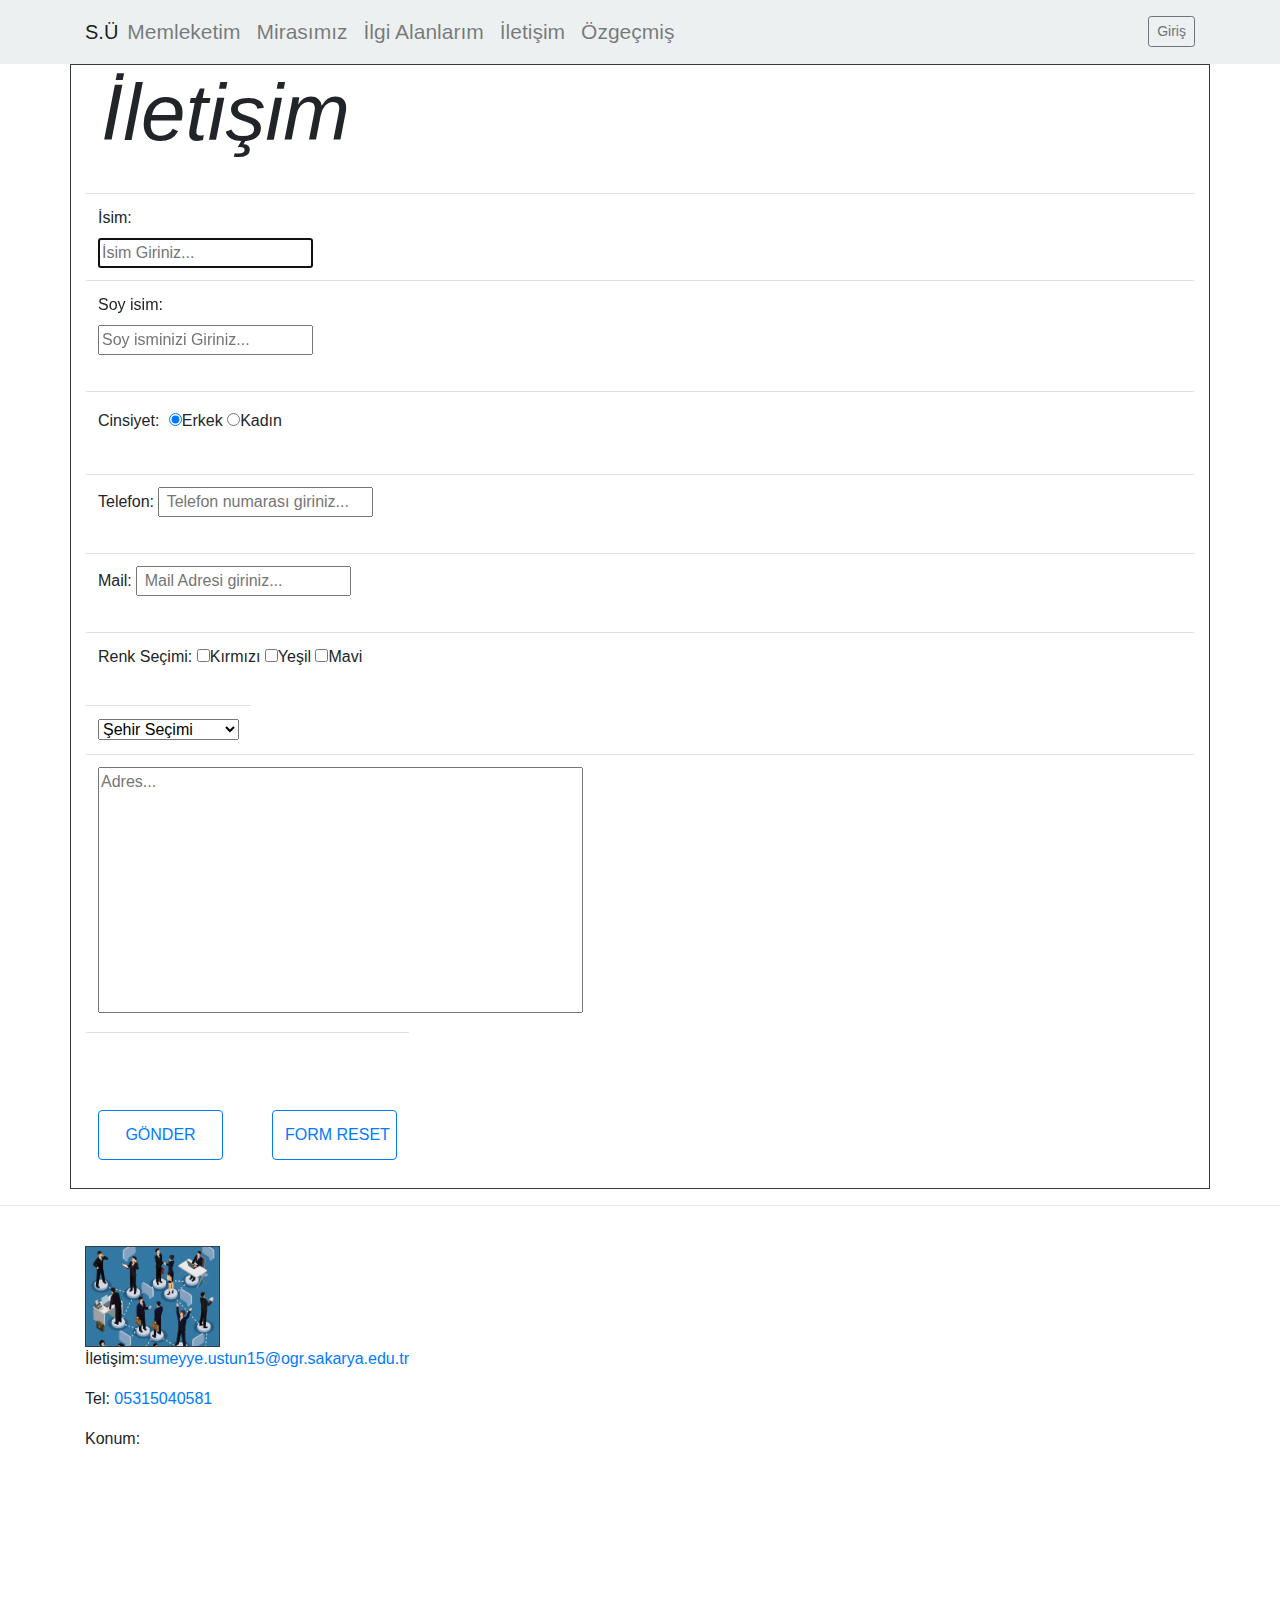
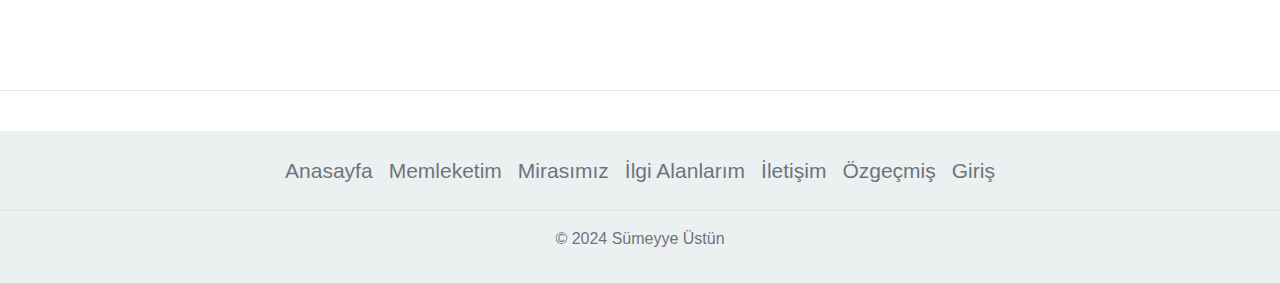
<file: WebTecOdev24/iletisim.html>
<!DOCTYPE html>
<html lang="en">

<head>
  <meta charset="UTF-8">
  <meta http-equiv="X-UA-Compatible" content="IE=edge">
  <meta name="viewport" content="width=device-width, initial-scale=1.0">
  <title>İletişim</title>
  <link rel="stylesheet" href="https://cdn.jsdelivr.net/npm/bootstrap@4.0.0/dist/css/bootstrap.min.css"
    integrity="sha384-Gn5384xqQ1aoWXA+058RXPxPg6fy4IWvTNh0E263XmFcJlSAwiGgFAW/dAiS6JXm" crossorigin="anonymous">
  <!--Yazı Font-->
  <link rel="preconnect" href="https://fonts.googleapis.com">
  <link rel="preconnect" href="https://fonts.gstatic.com" crossorigin>
  <link href="https://fonts.googleapis.com/css2?family=Square+Peg&display=swap" rel="stylesheet">
  <!--Yazı Font-->



  <style>
    @media (min-width: 767px) {
      .imgpng {
        width: 140px !important;


      }

      li a {
        font-size: 21px;
      }

    }

    @media (min-width: 767px) {


      .col-slide {
        width: 50%;

      }

    }
  </style>
</head>

<body>

    <nav class="navbar navbar-expand-lg navbar-light " style="background-color: #ecf0f1; ">
        <div class="container-fluid container" >
          <a class="navbar-brand" href="index.html">S.Ü</a>
          <button class="navbar-toggler" type="button" data-bs-toggle="collapse" data-bs-target="#navbarNavDropdown" aria-controls="navbarNavDropdown" aria-expanded="false" aria-label="Toggle navigation">
            <span class="navbar-toggler-icon"></span>
          </button>
          <div class="row collapse navbar-collapse " id="navbarNavDropdown">
            <ul class="navbar-nav col-11 ">
              
              <li class="nav-item">
                <a class="nav-link" href="memleketim.html">Memleketim</a>
              </li>
                 <li class="nav-item">
                <a class="nav-link" href="mirasimiz.html">Mirasımız</a>
              </li>
              <li class="nav-item">
                <a class="nav-link" href="ilgialanlarim.html">İlgi Alanlarım</a>
              </li>
              <li class="nav-item">
                <a class="nav-link" href="iletisim.html">İletişim</a>
              </li>
              <li class="nav-item">
                <a class="nav-link" href="ozgecmis.html">Özgeçmiş</a>
              </li>
            </ul>
             <div class="col-1 d-flex justify-content-end align-items-center">
              <a class="btn btn-sm btn-outline-secondary" href="login.php">Giriş</a>
            </div>
          </div>
        </div>
      </nav>
  <div class="container border border-dark" margin-top="%35">

    <!--satır 1-->
    <div class="row-1 ">

      <div class="col-12">
        <h1 style="font-family: 'Helvetica', cursive; font-size: 80px;"> <em>İletişim</em></h1>
      </div>

    </div>

    <!--satır 2-->
    <div class="row-2 ">

      <div class="form">

        <form action="gonder.php" method="post">

          <table class="table " style="padding: 15px;">

            <tr id="isim">

              <td>
                <label for="isim">İsim:</label> <br>
                <input type="text" name="adi" height="35px" placeholder="İsim Giriniz..." required autofocus>
              </td>


            </tr>

            <tr id="soyisim">
              <td>
                <label for="soyadi">Soy isim:</label> <br>
                <input type="text" name="soyadi" id="soyadi" placeholder="Soy isminizi Giriniz..." required>
                <br><br>
              </td>
            </tr>

            <tr>
              <td>

                Cinsiyet:
                <div class="radiobtn" style="padding: 5px; display: inline-block; border: none;">

                  <input type="radio" name="cinsiyet"  value="Bay" checked>Erkek
                  <input type="radio" name="cinsiyet"  value="Kadın">Kadın

                </div>
                <br><br>


              </td>
            </tr>

            <tr id="telefon">

              <td>
                Telefon:
                <input type="tel" name="telefon" required placeholder=" Telefon numarası giriniz... ">
                <br><br>
              </td>

            </tr>

            <tr id="mail">
              <td>
                Mail:
                <input type="email" name="email" placeholder=" Mail Adresi giriniz...">
                <br> <br>
              </td>
            </tr>

            <tr>
              <td>
                Renk Seçimi:
                <input type="checkbox" name="1" value="Kırmızı">Kırmızı
                <input type="checkbox" name="2" value="Yeşil">Yeşil
                <input type="checkbox" name="3" value="Mavi">Mavi
                <br><br>
              </td>
            </tr>
            <tr>
              <td style="display: inline-block; ">
                <select name="il">
                  <option value="">Şehir Seçimi</option>
                  <option value="Adana">Adana</option>
                  <option value="Adıyaman">Adıyaman</option>
                  <option value="Afyonkarahisar">Afyonkarahisar</option>
                  <option value="Ağrı">Ağrı</option>
                  <option value="Aksaray">Aksaray</option>
                  <option value="Amasya">Amasya</option>
                  <option value="Ankara">Ankara</option>
                  <option value="Antalya">Antalya</option>
                  <option value="Ardahan">Ardahan</option>
                  <option value="Artvin">Artvin</option>
                  <option value="Aydın">Aydın</option>
                  <option value="Balıkesir">Balıkesir</option>
                  <option value="Bartın">Bartın</option>
                  <option value="Batman">Batman</option>
                  <option value="Bayburt">Bayburt</option>
                  <option value="Bilecik">Bilecik</option>
                  <option value="Bingöl">Bingöl</option>
                  <option value="Bitlis">Bitlis</option>
                  <option value="Bolu">Bolu</option>
                  <option value="Burdur">Burdur</option>
                  <option value="Bursa">Bursa</option>
                  <option value="Çanakkale">Çanakkale</option>
                  <option value="Çankırı">Çankırı</option>
                  <option value="Çorum">Çorum</option>
                  <option value="Denizli">Denizli</option>
                  <option value="Diyarbakır">Diyarbakır</option>
                  <option value="Düzce">Düzce</option>
                  <option value="Edirne">Edirne</option>
                  <option value="Elazığ">Elazığ</option>
                  <option value="Erzincan">Erzincan</option>
                  <option value="Erzurum">Erzurum</option>
                  <option value="Eskişehir">Eskişehir</option>
                  <option value="Gaziantep">Gaziantep</option>
                  <option value="Giresun">Giresun</option>
                  <option value="Gümüşhane">Gümüşhane</option>
                  <option value="Hakkâri">Hakkâri</option>
                  <option value="Hatay">Hatay</option>
                  <option value="Iğdır">Iğdır</option>
                  <option value="Isparta">Isparta</option>
                  <option value="İzmir">İzmir</option>
                  <option value="İstanbul">İstanbul</option>
                  <option value="Kahramanmaraş">Kahramanmaraş</option>
                  <option value="Karabük">Karabük</option>
                  <option value="Karaman">Karaman</option>
                  <option value="Kars">Kars</option>
                  <option value="Kastamonu">Kastamonu</option>
                  <option value="Kayseri">Kayseri</option>
                  <option value="Kırıkkale">Kırıkkale</option>
                  <option value="Kırklareli">Kırklareli</option>
                  <option value="Kırşehir">Kırşehir</option>
                  <option value="Kilis">Kilis</option>
                  <option value="Kocaeli">Kocaeli</option>
                  <option value="Konya">Konya</option>
                  <option value="Kütahya">Kütahya</option>
                  <option value="Malatya">Malatya</option>
                  <option value="Manisa">Manisa</option>
                  <option value="Mardin">Mardin</option>
                  <option value="Mersin">Mersin</option>
                  <option value="Muğla">Muğla</option>
                  <option value="Muş">Muş</option>
                  <option value="Nevşehir">Nevşehir</option>
                  <option value="Niğde">Niğde</option>
                  <option value="Ordu">Ordu</option>
                  <option value="Osmaniye">Osmaniye</option>
                  <option value="Rize">Rize</option>
                  <option value="Sakarya">Sakarya</option>
                  <option value="Samsun">Samsun</option>
                  <option value="Siirt">Siirt</option>
                  <option value="Sinop">Sinop</option>
                  <option value="Sivas">Sivas</option>
                  <option value="Şırnak">Şırnak</option>
                  <option value="Tekirdağ">Tekirdağ</option>
                  <option value="Tokat">Tokat</option>
                  <option value="Trabzon">Trabzon</option>
                  <option value="Tunceli">Tunceli</option>
                  <option value="Şanlıurfa">Şanlıurfa</option>
                  <option value="Uşak">Uşak</option>
                  <option value="Van">Van</option>
                  <option value="Yalova">Yalova</option>
                  <option value="Yozgat">Yozgat</option>
                  <option value="Zonguldak">Zonguldak</option>
              </td>
            </tr>

            <br>
            <tr>

              <td>
                <textarea name="adres" id="" cols="50" rows="10" placeholder="Adres..." style="resize: none;"></textarea>

              </td>


            </tr>




            <tr class="buton">
              <!--Button Bloğu-->
              <td style="display: inline-block;">

                <input class="btn btn-outline-primary "  type="submit" name="gonder" value="GÖNDER"
                  style=" width:125px; height: 50px; margin-top: 65px;">
              </td>

              <td style="display: inline-block;">
                <input class="btn btn-outline-primary text-center" type="reset" value="FORM RESET "
                  style=" width:125px; height: 50px ; margin-top: 65px; margin-left: 25px; ">



            </tr>





          </table>






        </form>

      </div>

    </div>

    <!--satır 3-->
    <div class="row-3 " style="clear: both;">

    </div>

  </div>

  <!--satır footer 6-->
  <div class="row ">
    <div class="col-12">
      <hr>
      <br>

      <div class="container">
        <div class="row">




          <div class="col-6">
            <img class="w-25 border border-dark  " src="img/iletisim1.jpg" alt="">

          </div>
          

          <div class="col-12">
            <p class="">
              İletişim:<a target="_blank" href="https:gmail.com">sumeyye.ustun15@ogr.sakarya.edu.tr</a>
            </p>

            <p>
              Tel: <a href="">05315040581</a>
            </p>

            <p>
              Konum:
            </p>
            <iframe
              src="https://www.google.com/maps/embed?pb=!1m18!1m12!1m3!1d96741.59188380043!2d30.26841443847566!3d40.7361802315099!2m3!1f0!2f0!3f0!3m2!1i1024!2i768!4f13.1!3m3!1m2!1s0x14ccadf402d86aa9%3A0xaab3e808699006c0!2sSabahattin%20Zaim%20Erkek%20%C3%96%C4%9Frenci%20Yurdu%20KYK!5e0!3m2!1str!2str!4v1651422566800!5m2!1str!2str"
              width="200" height="200" style="border:0;" allowfullscreen="" loading="lazy"
              referrerpolicy="no-referrer-when-downgrade"></iframe>



          </div>


          

        </div>
      </div>








      <hr>

    </div>
  </div>



  <footer class="py-3 mt-4" style="background-color:#ecf0f1;">
    <ul class="nav justify-content-center border-bottom pb-3 mb-3">
      <li class="nav-item"><a href="index.html" class="nav-link px-2 text-muted">Anasayfa</a></li>
      <li class="nav-item"><a href="memleketim.html" class="nav-link px-2 text-muted">Memleketim</a></li>
       <li class="nav-item"><a href="mirasimiz.html" class="nav-link px-2 text-muted">Mirasımız</a></li>
       <li class="nav-item"><a href="ilgialanlarim.html" class="nav-link px-2 text-muted">İlgi Alanlarım</a></li>
      <li class="nav-item"><a href="iletisim.html" class="nav-link px-2 text-muted">İletişim</a></li>
      <li class="nav-item"><a href="ozgecmis.html" class="nav-link px-2 text-muted">Özgeçmiş</a></li>
      <li class="nav-item"><a href="login.html" class="nav-link px-2 text-muted">Giriş</a></li>
    </ul>
    <p class="text-center text-muted">© 2024 <a class=" text-muted" style="text-decoration:none;" href="özgecmis.html">Sümeyye Üstün</a> </p>
  </footer>
</div>

  <script src="https://code.jquery.com/jquery-3.2.1.slim.min.js"
    integrity="sha384-KJ3o2DKtIkvYIK3UENzmM7KCkRr/rE9/Qpg6aAZGJwFDMVNA/GpGFF93hXpG5KkN" crossorigin="anonymous">
  </script>
  <script src="https://cdn.jsdelivr.net/npm/popper.js@1.12.9/dist/umd/popper.min.js"
    integrity="sha384-ApNbgh9B+Y1QKtv3Rn7W3mgPxhU9K/ScQsAP7hUibX39j7fakFPskvXusvfa0b4Q" crossorigin="anonymous">
  </script>
  <script src="https://cdn.jsdelivr.net/npm/bootstrap@4.0.0/dist/js/bootstrap.min.js"
    integrity="sha384-JZR6Spejh4U02d8jOt6vLEHfe/JQGiRRSQQxSfFWpi1MquVdAyjUar5+76PVCmYl" crossorigin="anonymous">
  </script>

  <!--  <script src="bootstrap.bundle.js"></script>
  <script src="jquery.min.js"></script>-->
</body>

</html>
</file>
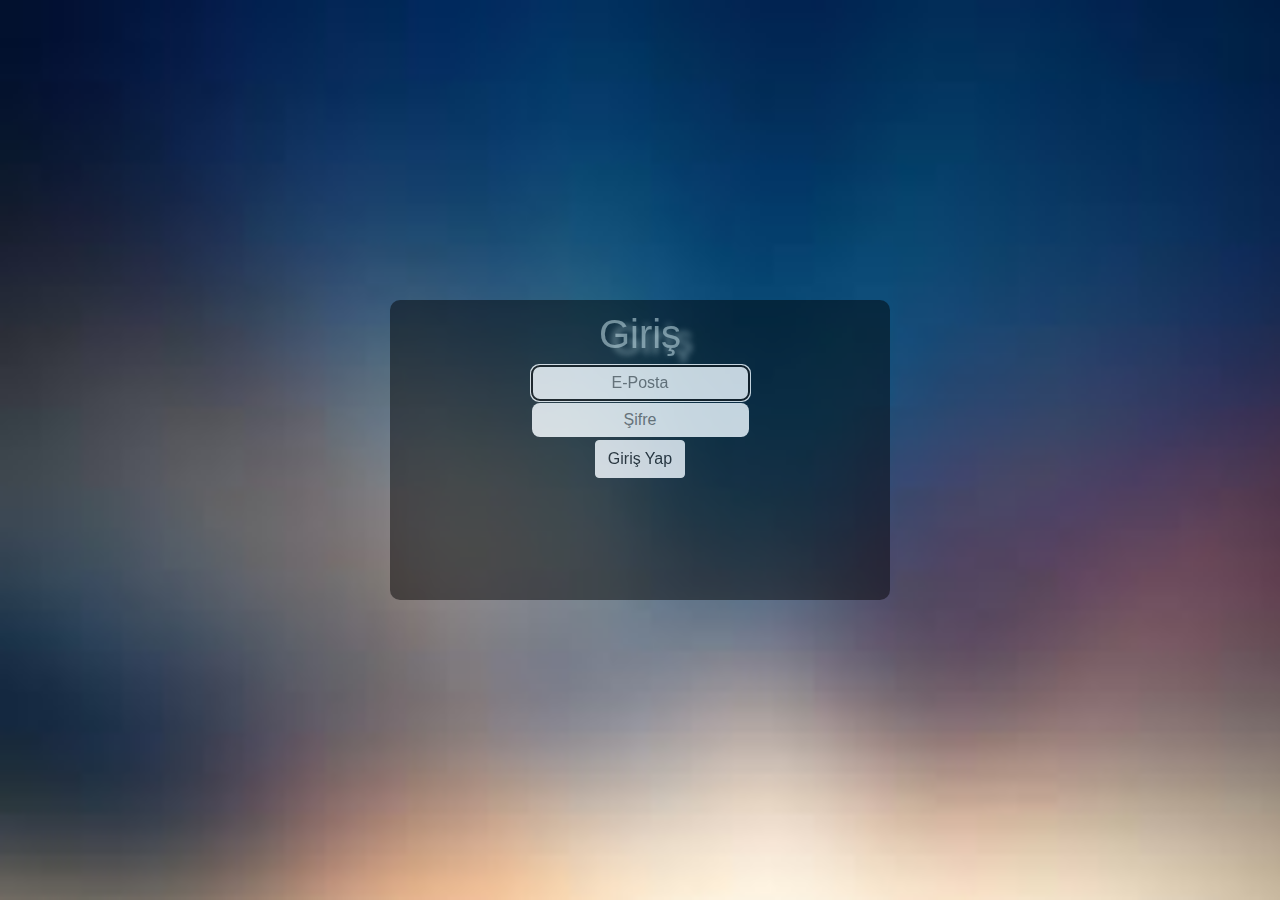
<file: WebTecOdev24/login.html>
<!DOCTYPE html>
<html lang="en">

<head>
    <meta charset="UTF-8">
    <meta http-equiv="X-UA-Compatible" content="IE=edge">
    <meta name="viewport" content="width=device-width, initial-scale=1.0">
    <title>Giriş Sayfası</title>

    <link rel="stylesheet" href="https://cdn.jsdelivr.net/npm/bootstrap@4.0.0/dist/css/bootstrap.min.css"
        integrity="sha384-Gn5384xqQ1aoWXA+058RXPxPg6fy4IWvTNh0E263XmFcJlSAwiGgFAW/dAiS6JXm" crossorigin="anonymous">

    <link rel="stylesheet" href="style/login.css">

    
</head>

<body>


    <form action="action.php"  method="post">
        <h2>Giriş</h2>
        <input type="text" name="e-posta" autofocus required placeholder="E-Posta">
        <input type="password" name="sifre" required placeholder="Şifre">
        <input class="btn btn-light" name="buton" type="submit" value="Giriş Yap" >
        
    </form>



    <script src="https://code.jquery.com/jquery-3.2.1.slim.min.js"
        integrity="sha384-KJ3o2DKtIkvYIK3UENzmM7KCkRr/rE9/Qpg6aAZGJwFDMVNA/GpGFF93hXpG5KkN" crossorigin="anonymous">
    </script>
    <script src="https://cdn.jsdelivr.net/npm/popper.js@1.12.9/dist/umd/popper.min.js"
        integrity="sha384-ApNbgh9B+Y1QKtv3Rn7W3mgPxhU9K/ScQsAP7hUibX39j7fakFPskvXusvfa0b4Q" crossorigin="anonymous">
    </script>
    <script src="https://cdn.jsdelivr.net/npm/bootstrap@4.0.0/dist/js/bootstrap.min.js"
        integrity="sha384-JZR6Spejh4U02d8jOt6vLEHfe/JQGiRRSQQxSfFWpi1MquVdAyjUar5+76PVCmYl" crossorigin="anonymous">
    </script>
</body>

</html>
</file>
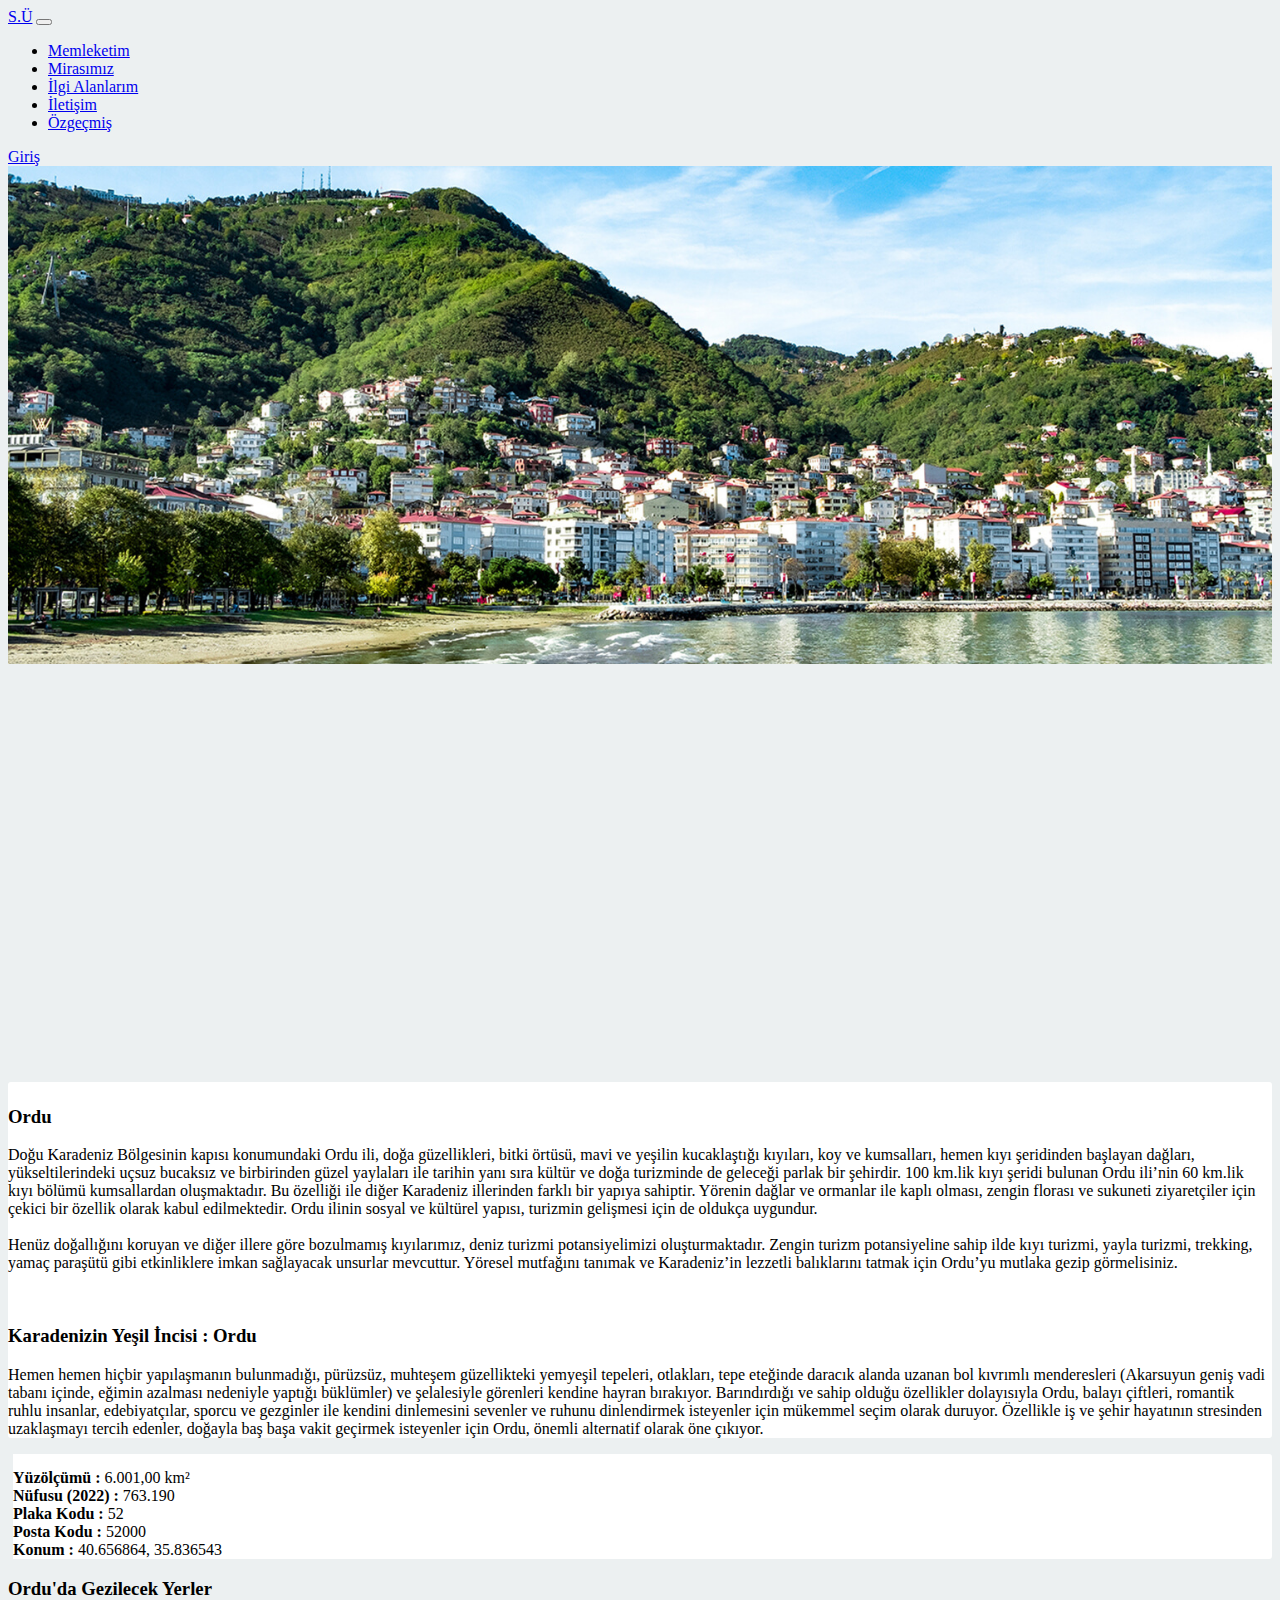
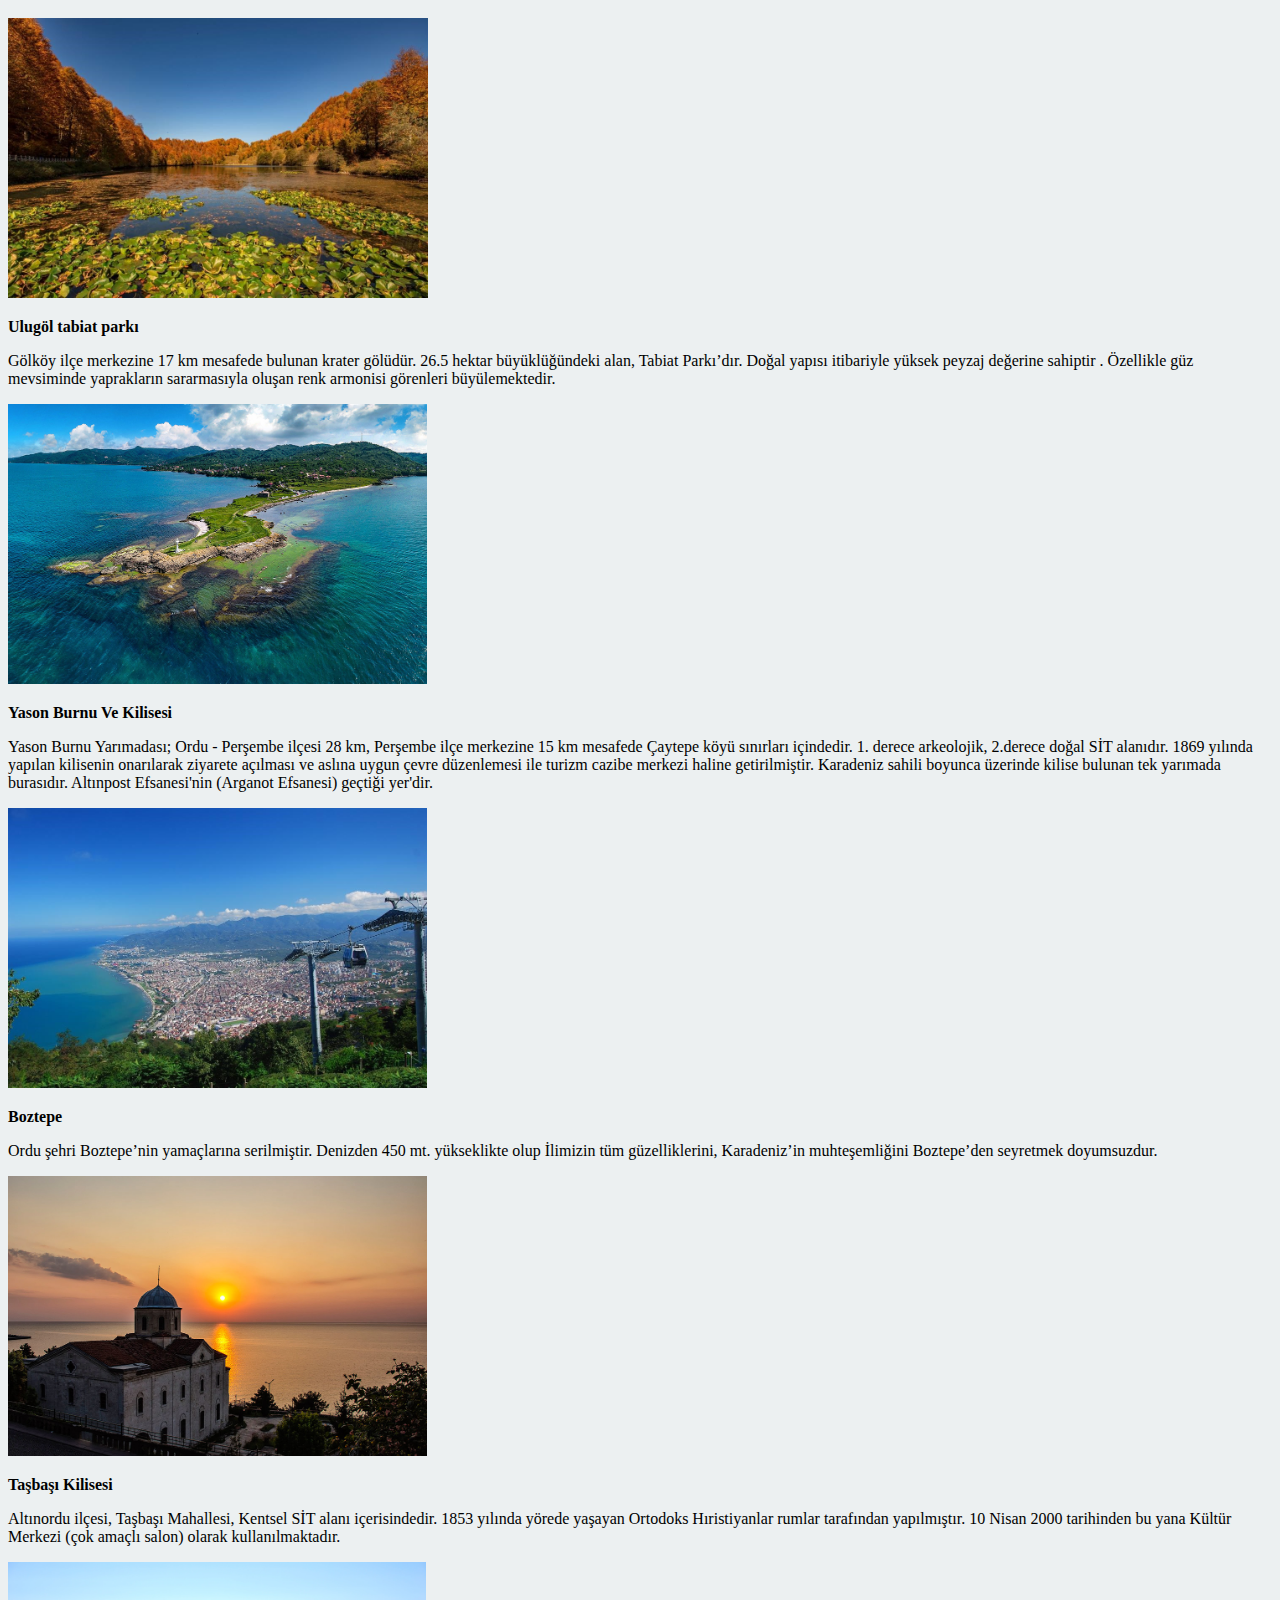
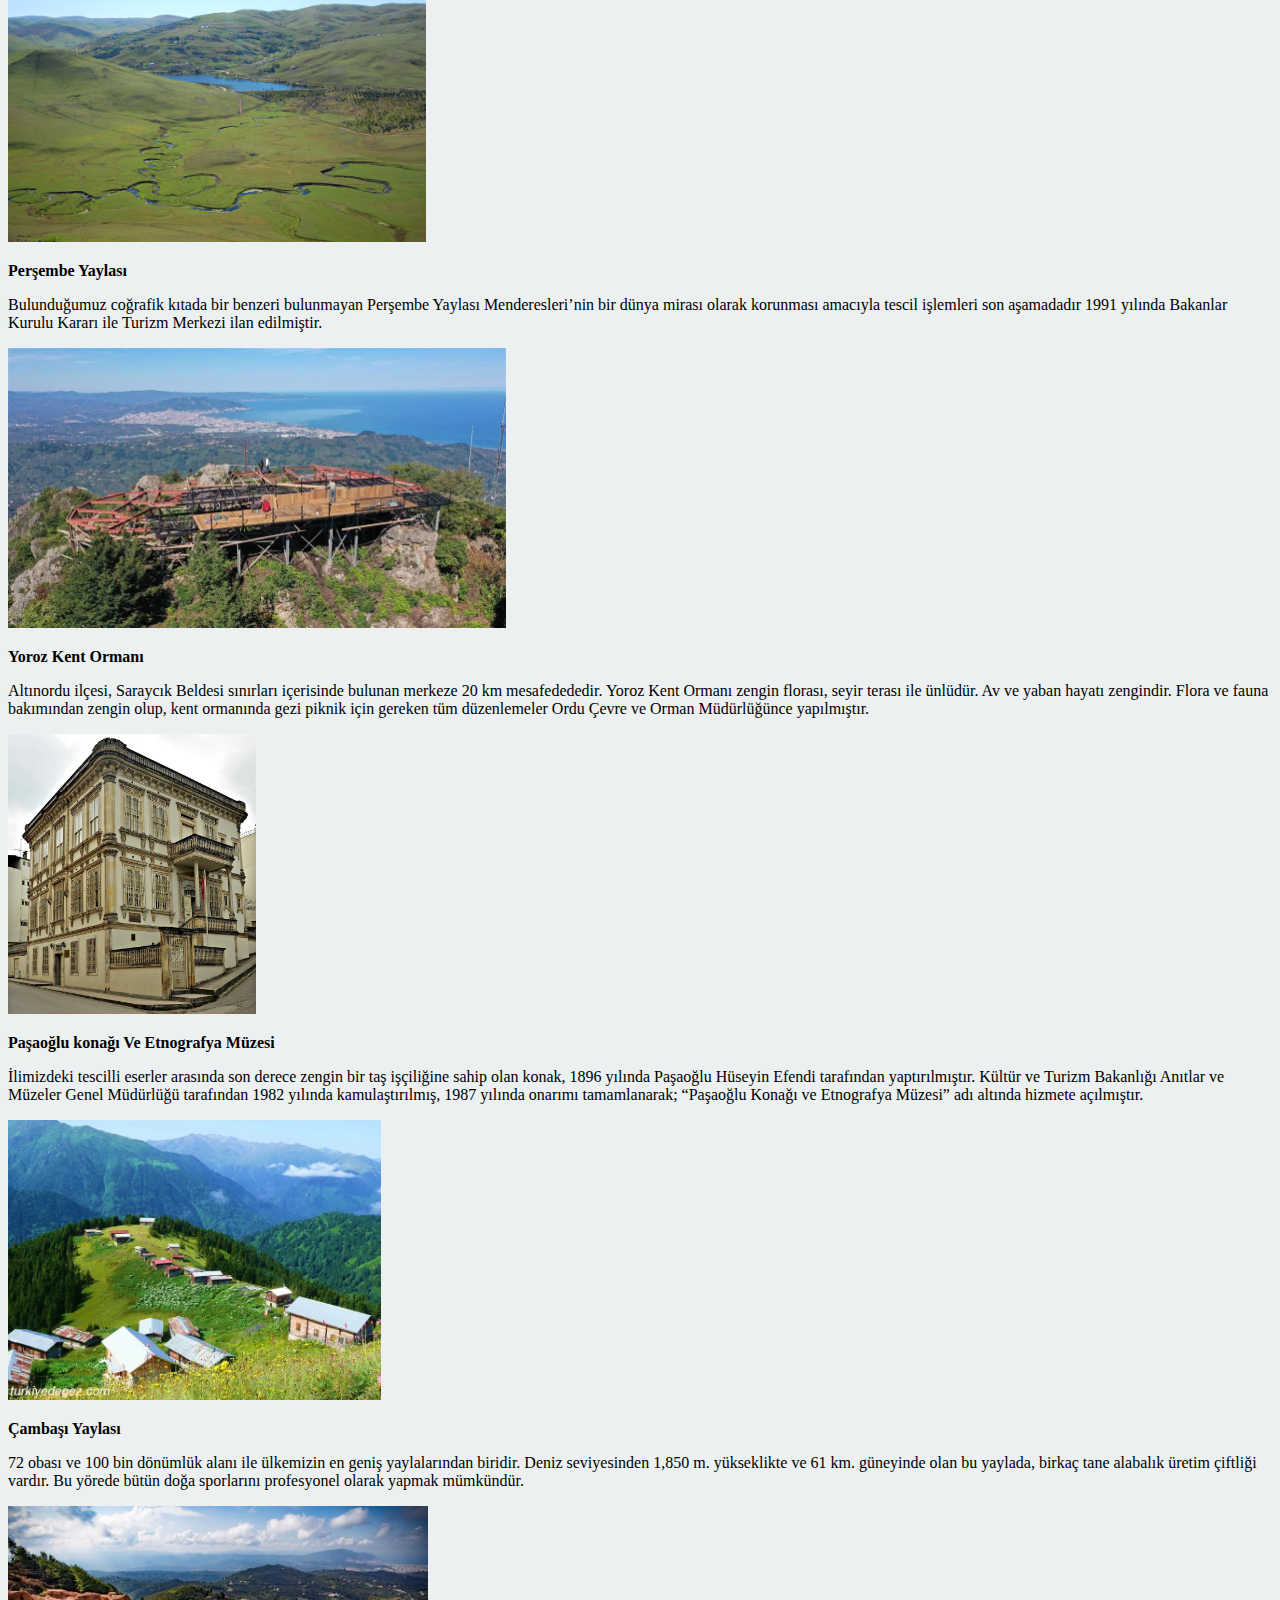
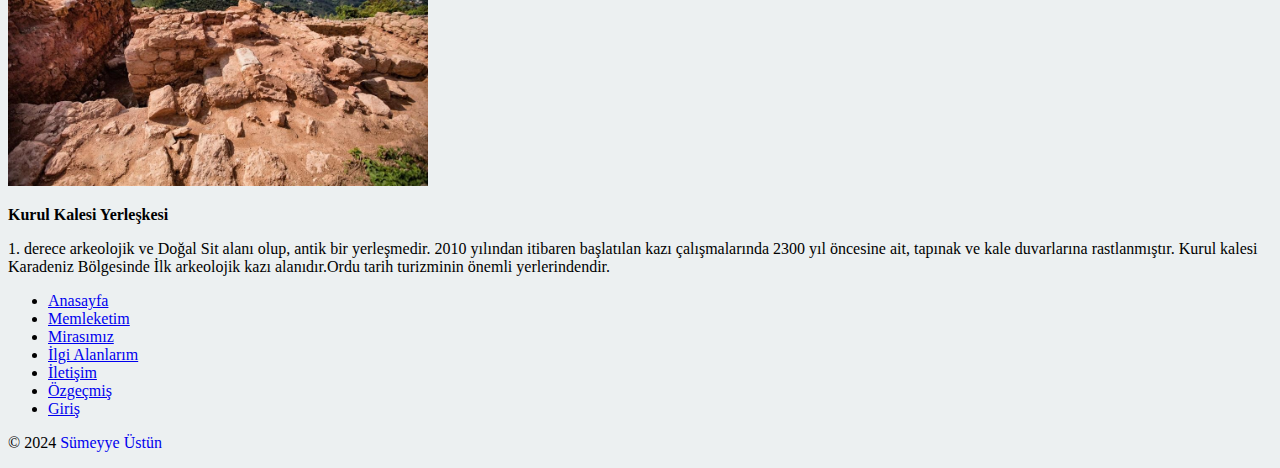
<file: WebTecOdev24/memleketim.html>
<!doctype html>
<html lang="en">
  <head>
    <!-- Required meta tags -->
    <meta charset="utf-8">
    <meta name="viewport" content="width=device-width, initial-scale=1">

    <!-- Bootstrap CSS -->
    <link href="https://cdn.jsdelivr.net/npm/bootstrap@5.1.3/dist/css/bootstrap.min.css" rel="stylesheet" integrity="sha384-1BmE4kWBq78iYhFldvKuhfTAU6auU8tT94WrHftjDbrCEXSU1oBoqyl2QvZ6jIW3" crossorigin="anonymous">
<link rel="stylesheet" type="text/css" href="style/MemleketStyle.css">

<link rel="shortcut icon" href="img/elma.ico" type="image/x-icon" />

    <title>Memleketim</title>
  </head>
  <body>

<nav class="navbar navbar-expand-lg navbar-light " style="background-color: #ecf0f1; ">
  <div class="container-fluid container" >
    <a class="navbar-brand" href="index.html">S.Ü</a>
    <button class="navbar-toggler" type="button" data-bs-toggle="collapse" data-bs-target="#navbarNavDropdown" aria-controls="navbarNavDropdown" aria-expanded="false" aria-label="Toggle navigation">
      <span class="navbar-toggler-icon"></span>
    </button>
    <div class="row collapse navbar-collapse " id="navbarNavDropdown">
      <ul class="navbar-nav col-11 ">
        <li class="nav-item">
          <a class="nav-link" href="memleketim.html">Memleketim</a>
        </li>
          <li class="nav-item">
          <a class="nav-link" href="mirasimiz.html">Mirasımız</a>
        </li>
        <li class="nav-item">
          <a class="nav-link" href="ilgialanlarim.html">İlgi Alanlarım</a>
        </li>
        <li class="nav-item">
          <a class="nav-link" href="iletisim.html">İletişim</a>
        </li>
        <li class="nav-item">
          <a class="nav-link" href="ozgecmis.html">Özgeçmiş</a>
        </li>
      </ul>
       <div class="col-1 d-flex justify-content-end align-items-center">
        <a class="btn btn-sm btn-outline-secondary" href="login.html">Giriş</a>
      </div>
    </div>
  </div>
</nav>

 
<div class="slider">
  <div class="slide active">
      <img src="img/ordu.jpg" style="width:100%">
  </div>
  <div class="slide">
      <img src="img/carsi.jpg" style="width:100%">>
  </div>
  <div class="slide">
      <img src="img/ordusahil.jpg" style="width:100%">
  </div>
</div>



<div style="text-align:center">
  <span class="dot"></span> 
  <span class="dot"></span> 
  <span class="dot"></span> 
</div>

<div class="container">

<div class="row" style="margin-top: 1rem;">
  
<div class="col-md-9 bilgi">
  <h3>Ordu</h3>
  <p>

    Doğu Karadeniz Bölgesinin kapısı konumundaki Ordu ili, doğa güzellikleri, bitki örtüsü, mavi ve yeşilin kucaklaştığı kıyıları, koy ve kumsalları, hemen kıyı şeridinden başlayan dağları, yükseltilerindeki uçsuz bucaksız ve birbirinden güzel yaylaları ile tarihin yanı sıra kültür ve doğa turizminde de geleceği parlak  bir şehirdir.  

    100 km.lik kıyı şeridi bulunan Ordu ili’nin 60 km.lik kıyı bölümü kumsallardan oluşmaktadır. Bu özelliği ile diğer Karadeniz illerinden farklı bir yapıya sahiptir.
    
    Yörenin dağlar ve ormanlar ile kaplı olması, zengin florası ve sukuneti ziyaretçiler için çekici bir  özellik olarak kabul edilmektedir. Ordu ilinin sosyal ve kültürel yapısı, turizmin gelişmesi için de oldukça uygundur.
    <br> <br>
    Henüz doğallığını koruyan ve diğer illere göre bozulmamış kıyılarımız, deniz turizmi potansiyelimizi oluşturmaktadır.
    Zengin turizm potansiyeline sahip ilde kıyı turizmi, yayla turizmi, trekking, yamaç paraşütü gibi etkinliklere imkan sağlayacak unsurlar mevcuttur. Yöresel mutfağını tanımak ve Karadeniz’in lezzetli balıklarını  tatmak için Ordu’yu mutlaka gezip görmelisiniz.
</p> <br>

<h3>Karadenizin Yeşil İncisi : Ordu </h3>


<p>Hemen hemen hiçbir yapılaşmanın bulunmadığı, pürüzsüz, muhteşem güzellikteki yemyeşil tepeleri, otlakları, tepe eteğinde daracık alanda uzanan bol kıvrımlı menderesleri (Akarsuyun geniş vadi tabanı içinde,
   eğimin azalması nedeniyle yaptığı büklümler) ve şelalesiyle görenleri kendine hayran bırakıyor.
   Barındırdığı ve sahip olduğu özellikler dolayısıyla Ordu, balayı çiftleri, romantik ruhlu insanlar, edebiyatçılar,
    sporcu ve gezginler ile kendini dinlemesini sevenler ve ruhunu dinlendirmek isteyenler için mükemmel seçim olarak duruyor.
    Özellikle iş ve şehir hayatının stresinden uzaklaşmayı tercih edenler, doğayla baş başa vakit geçirmek isteyenler için Ordu, önemli alternatif olarak öne çıkıyor.</p>
 

</div>
<div class="col-md-3 bilgi2">
 
 
  <b>Yüzölçümü :</b> 6.001,00 km² <br>
  <b>Nüfusu (2022) :</b> 763.190<br>
  <b>Plaka Kodu :</b> 52 <br>
  <b>Posta Kodu :</b> 52000 <br>
<b>Konum :</b><a style="color:black; text-decoration:none;" target="_blank" href="https://www.google.com.tr/maps/dir//40.656864,35.836543/@40.6632501,35.8141765,13.23z?hl=tr" class="card-link"> 40.656864, 35.836543 </a>
</div>
 

</div>

</div>



<div class="album py-5">
    <div class="container">
<h3>Ordu'da Gezilecek Yerler</h3>
      <div class="row row-cols-1 row-cols-sm-2 row-cols-md-3 g-3">
        <div class="col">
          <div class="card shadow-sm">
         <img class="gezilecekYerlerResim" src="img/ulugol1.jpg">
            <div class="card-body">
              <p><b>Ulugöl tabiat parkı</b></p>
              <p class="card-text">Gölköy ilçe merkezine 17 km mesafede bulunan krater gölüdür. 26.5 hektar büyüklüğündeki alan, Tabiat Parkı’dır. Doğal yapısı itibariyle yüksek peyzaj değerine sahiptir .
                Özellikle güz mevsiminde yaprakların sararmasıyla oluşan renk armonisi görenleri büyülemektedir. </p>
              
            </div>
          </div>
        </div>
        <div class="col">
          <div class="card shadow-sm">
            <img src="img/yason.jpg" class="gezilecekYerlerResim">
            <div class="card-body">
            <p><b>Yason Burnu Ve Kilisesi</b></p> 
              <p class="card-text">
                Yason Burnu Yarımadası; Ordu - Perşembe ilçesi 28 km, Perşembe ilçe merkezine 15 km  mesafede Çaytepe köyü sınırları içindedir.
                 1. derece arkeolojik, 2.derece doğal SİT alanıdır.
                  1869 yılında yapılan kilisenin onarılarak ziyarete açılması ve aslına uygun çevre düzenlemesi ile turizm cazibe merkezi haline getirilmiştir.
                    Karadeniz sahili boyunca üzerinde kilise bulunan tek yarımada burasıdır.
                Altınpost Efsanesi'nin (Arganot Efsanesi) geçtiği yer'dir. 
              </p>
            
            </div>
          </div>
        </div>
        <div class="col">
          <div class="card shadow-sm">
          <img src="img/boztepe.jpg" class="gezilecekYerlerResim">
            <div class="card-body">
            <p><b>Boztepe</b></p> 
              <p class="card-text">Ordu şehri Boztepe’nin yamaçlarına serilmiştir. Denizden 450 mt. yükseklikte olup
                 İlimizin tüm güzelliklerini, Karadeniz’in muhteşemliğini Boztepe’den seyretmek doyumsuzdur.  </p>
             
            </div>
          </div>
        </div>

        <div class="col">
          <div class="card shadow-sm">
          <img src="img/tasbası1.jpg" class="gezilecekYerlerResim">
            <div class="card-body">
            <p><b>Taşbaşı Kilisesi</b></p> 
              <p class="card-text">Altınordu ilçesi, Taşbaşı Mahallesi, Kentsel SİT alanı içerisindedir.
                1853 yılında yörede yaşayan Ortodoks Hıristiyanlar rumlar tarafından yapılmıştır. 
                10 Nisan 2000 tarihinden bu yana Kültür Merkezi (çok amaçlı salon) olarak kullanılmaktadır.</p>
            </div>
          </div>
        </div>
        <div class="col">
          <div class="card shadow-sm">
           <img src="img/persyay1.jpg" class="gezilecekYerlerResim">
            <div class="card-body">
            <p><b>Perşembe Yaylası</b></p> 
              <p class="card-text">Bulunduğumuz coğrafik kıtada bir benzeri bulunmayan Perşembe Yaylası Menderesleri’nin bir dünya mirası olarak korunması amacıyla tescil işlemleri son aşamadadır 
                 1991 yılında Bakanlar Kurulu Kararı ile Turizm Merkezi ilan edilmiştir. </p>
            
            </div>
          </div>
        </div>
        <div class="col">
          <div class="card shadow-sm">
           <img src="img/yoroz.jpg" class="gezilecekYerlerResim">
            <div class="card-body">
            <p><b>Yoroz Kent Ormanı</b></p> 
              <p class="card-text">
                 Altınordu ilçesi, Saraycık Beldesi sınırları içerisinde bulunan merkeze  20 km mesafedededir.
                  Yoroz Kent Ormanı zengin florası, seyir terası ile ünlüdür. Av ve yaban hayatı zengindir.
                   Flora ve fauna bakımından zengin olup, kent ormanında gezi piknik için gereken tüm düzenlemeler Ordu Çevre ve Orman Müdürlüğünce yapılmıştır.

              </p>
             
            </div>
          </div>
        </div>
        <div class="col">
          <div class="card shadow-sm">
           <img src="img/pasaoglu.jpg" class="gezilecekYerlerResim">
            <div class="card-body">
            <p><b>Paşaoğlu konağı Ve Etnografya Müzesi</b></p> 
              <p class="card-text"> İlimizdeki tescilli eserler arasında son derece zengin bir taş işçiliğine sahip olan konak, 
                1896 yılında Paşaoğlu Hüseyin Efendi tarafından yaptırılmıştır.
                Kültür ve Turizm Bakanlığı Anıtlar ve Müzeler Genel Müdürlüğü tarafından 1982 yılında kamulaştırılmış, 1987 yılında onarımı tamamlanarak;
                 “Paşaoğlu Konağı ve Etnografya Müzesi” adı altında hizmete açılmıştır. </p>
             
            </div>
          </div>
        </div>
        <div class="col">
          <div class="card shadow-sm">
            <img src="img/cambasi.jpg" class="gezilecekYerlerResim">
            <div class="card-body">
            <p><b>Çambaşı Yaylası</b></p> 
              <p class="card-text">72 obası ve 100 bin dönümlük alanı ile ülkemizin en geniş yaylalarından biridir. 
                Deniz seviyesinden 1,850 m. yükseklikte ve 61 km. güneyinde olan bu yaylada, birkaç tane alabalık üretim çiftliği vardır.
                Bu yörede bütün doğa sporlarını profesyonel olarak yapmak mümkündür. 
              </p>
            
            </div>
          </div>
        </div>
        <div class="col">
          <div class="card shadow-sm">
           <img src="img/kurul.jpg" class="gezilecekYerlerResim">
            <div class="card-body">
            <p><b>Kurul Kalesi Yerleşkesi</b></p> 
              <p class="card-text">1. derece arkeolojik ve Doğal Sit alanı olup, antik bir yerleşmedir.
                2010 yılından itibaren başlatılan kazı çalışmalarında 2300 yıl öncesine ait, tapınak ve kale duvarlarına rastlanmıştır. 
                Kurul kalesi Karadeniz Bölgesinde İlk arkeolojik kazı alanıdır.Ordu tarih turizminin önemli yerlerindendir. </p>
             
            </div>
          </div>
        </div>
      </div>
    </div>
  


  <footer class="py-3 mt-4" style="background-color:#ecf0f1;">
    <ul class="nav justify-content-center border-bottom pb-3 mb-3">
      <li class="nav-item"><a href="index.html" class="nav-link px-2 text-muted">Anasayfa</a></li>
      <li class="nav-item"><a href="memleketim.html" class="nav-link px-2 text-muted">Memleketim</a></li>
     <li class="nav-item"><a href="mirasimiz.html" class="nav-link px-2 text-muted">Mirasımız</a></li>
     <li class="nav-item"><a href="ilgialanlarim.html" class="nav-link px-2 text-muted">İlgi Alanlarım</a></li>
      <li class="nav-item"><a href="iletisim.html" class="nav-link px-2 text-muted">İletişim</a></li>
      <li class="nav-item"><a href="ozgecmis.html" class="nav-link px-2 text-muted">Özgeçmiş</a></li>
      <li class="nav-item"><a href="login.html" class="nav-link px-2 text-muted">Giriş</a></li>
    </ul>
    <p class="text-center text-muted">© 2024 <a class=" text-muted" style="text-decoration:none;" href="özgecmis.html">Sümeyye Üstün</a> </p>
  </footer>

</div>
   <script src="js/memleketslider.js"></script>
  </body>

</html>
</file>
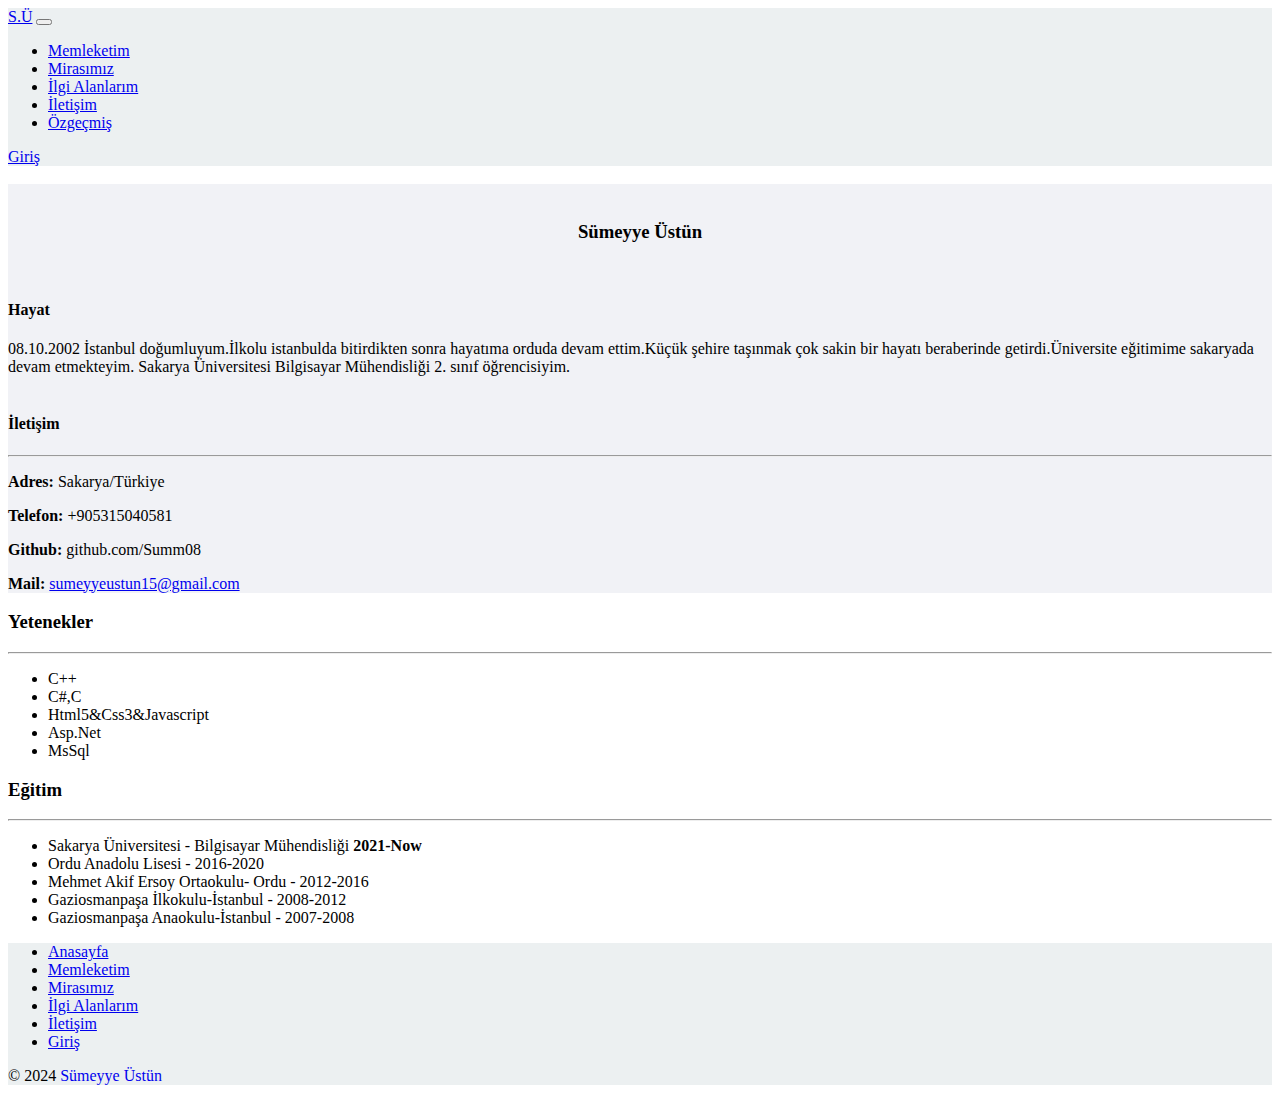
<file: WebTecOdev24/ozgecmis.html>
<!doctype html>
<html lang="en">
  <head>
    <!-- Required meta tags -->
    <meta charset="utf-8">
    <meta name="viewport" content="width=device-width, initial-scale=1">

    <!-- Bootstrap CSS -->
    <link href="https://cdn.jsdelivr.net/npm/bootstrap@5.1.3/dist/css/bootstrap.min.css" rel="stylesheet" integrity="sha384-1BmE4kWBq78iYhFldvKuhfTAU6auU8tT94WrHftjDbrCEXSU1oBoqyl2QvZ6jIW3" crossorigin="anonymous">

    <title>Özgeçmiş</title>
 

  </head>
  <body>

<nav class="navbar navbar-expand-lg navbar-light " style="background-color: #ecf0f1; ">
  <div class="container-fluid container" >
    <a class="navbar-brand" href="index.html">S.Ü</a>
    <button class="navbar-toggler" type="button" data-bs-toggle="collapse" data-bs-target="#navbarNavDropdown" aria-controls="navbarNavDropdown" aria-expanded="false" aria-label="Toggle navigation">
      <span class="navbar-toggler-icon"></span>
    </button>
    <div class="row collapse navbar-collapse " id="navbarNavDropdown">
      <ul class="navbar-nav col-11 ">
        
        <li class="nav-item">
          <a class="nav-link" href="memleketim.html">Memleketim</a>
        </li>
           <li class="nav-item">
          <a class="nav-link" href="mirasimiz.html">Mirasımız</a>
        </li>
        <li class="nav-item">
          <a class="nav-link" href="ilgialanlarim.html">İlgi Alanlarım</a>
        </li>
        <li class="nav-item">
          <a class="nav-link" href="iletisim.html">İletişim</a>
        </li>
        <li class="nav-item">
          <a class="nav-link" href="ozgecmis.html">Özgeçmiş</a>
        </li>
      </ul>
       <div class="col-1 d-flex justify-content-end align-items-center">
        <a class="btn btn-sm btn-outline-secondary" href="login.html">Giriş</a>
      </div>
    </div>
  </div>
</nav>
   

<div class="container">
  <div class="row">
    
     <br>
    
    
  </div>
  <div class="row">
    <div class="col-md-4" style="background-color:#f1f2f6;">

<br>  
     <h3 style="text-align: center;">Sümeyye Üstün</h3> <br>

     <h4>Hayat</h4>
    08.10.2002 İstanbul doğumluyum.İlkolu istanbulda bitirdikten sonra hayatıma orduda devam ettim.Küçük şehire taşınmak çok sakin bir hayatı beraberinde getirdi.Üniversite eğitimime sakaryada devam etmekteyim.
    Sakarya Üniversitesi Bilgisayar Mühendisliği 2. sınıf öğrencisiyim. <br> <br>
      <h4>İletişim</h4> <hr>
       <p><b>Adres:</b> Sakarya/Türkiye</p>
      <p><b>Telefon:</b> +905315040581</p>
      <p><b>Github:</b> github.com/Summ08</p>
      <p><b>Mail:</b> <a href = "mailto:sumeyyeustun15@gmail.com?subject = Başlık&body = Mesaj">
 sumeyyeustun15@gmail.com </a></p>
     </div>


    <div class="col-md-8">
      <h3>Yetenekler</h3>  <hr>
      <ul>
        <li>C++</li>
        <li>C#,C</li>
        <li>Html5&Css3&Javascript</li>
        <li>Asp.Net</li>
        <li>MsSql</li>
       </ul>

      <h3>Eğitim</h3> <hr>
      <ul>
        <li>Sakarya Üniversitesi - Bilgisayar Mühendisliği <b>2021-Now</b></li>
        <li>Ordu Anadolu Lisesi - 2016-2020 </li>
        <li>Mehmet Akif Ersoy Ortaokulu- Ordu - 2012-2016 </li>
        <li>Gaziosmanpaşa İlkokulu-İstanbul - 2008-2012 </li>
        <li>Gaziosmanpaşa Anaokulu-İstanbul - 2007-2008 </li>
      </ul>

      

    </div>
  </div>


</div>





  <footer class="py-3 mt-4" style="background-color:#ecf0f1;">
    <ul class="nav justify-content-center border-bottom pb-3 mb-3">
      <li class="nav-item"><a href="index.html" class="nav-link px-2 text-muted">Anasayfa</a></li>
      <li class="nav-item"><a href="memleketim.html" class="nav-link px-2 text-muted">Memleketim</a></li>
       <li class="nav-item"><a href="mirasimiz.html" class="nav-link px-2 text-muted">Mirasımız</a></li>
       <li class="nav-item"><a href="ilgialanlarim.html" class="nav-link px-2 text-muted">İlgi Alanlarım</a></li>
      <li class="nav-item"><a href="iletisim.html" class="nav-link px-2 text-muted">İletişim</a></li>
      <li class="nav-item"><a href="login.php" class="nav-link px-2 text-muted">Giriş</a></li>
    </ul>
    <p class="text-center text-muted">© 2024 <a class=" text-muted" style="text-decoration:none;" href="özgecmis.html">Sümeyye Üstün</a> </p>
  </footer>



   
    <script src="https://cdn.jsdelivr.net/npm/bootstrap@5.1.3/dist/js/bootstrap.bundle.min.js" integrity="sha384-ka7Sk0Gln4gmtz2MlQnikT1wXgYsOg+OMhuP+IlRH9sENBO0LRn5q+8nbTov4+1p" crossorigin="anonymous"></script>
  </body>
</html>
</file>
<file: WebTecOdev24/style/login.css>
*{
    margin: 0;
    padding: 0;

}

body{
    background-image: url(blur.jpg);
    background-repeat: no-repeat;
    background-size: cover;
    
    display: flex;
    justify-content: center;
    align-items: center;
    min-height: 100vh;
}
form{
    background:rgba(0, 0, 0, 0.631);
    opacity: 0.75;
    padding: 10px;
    display: inline-flex;
    flex-direction: column;
    align-items: center;
    border-radius: 10px;
    width: 500px;
    height: 300px;
   

}

form h2{
    font-family: -apple-system, BlinkMacSystemFont, 'Segoe UI', Roboto, Oxygen, Ubuntu, Cantarell, 'Open Sans', 'Helvetica Neue', sans-serif;
    text-align: center;
    font-size: 40px;
    text-shadow: 12px 6px 6px;
    color: rgba(240, 255, 255, 0.572)
    
}

form input{
    text-align: center;
    margin-bottom:3px ;
    border: none;
   border-radius: 8px;
   padding: 5px;
  
}
</file>
<file: WebTecOdev24/style/MemleketStyle.css>
body{
	background-color:#ecf0f1 ;
}


.slider {
    position: relative;
    width: 100%;
    height: 100vh;
    overflow: hidden;
}

.slide {
    position: absolute;
    width: 100%;
    height: 100%;
    top: 0;
    left: 0;
    opacity: 0;
    transition: opacity 1s ease-in-out;
}

.slide.active {
    opacity: 1;
}


.bilgi{
	background-color: white;
	padding-top: 5px;
	border-radius: 3px;
}
.bilgi2{
	border-left: 5px solid #ecf0f1;
	background-color: white;
	padding-top: 15px;
	border-radius: 3px;
}
.gezilecekYerlerResim{
	height: 280px;
}
</file>
